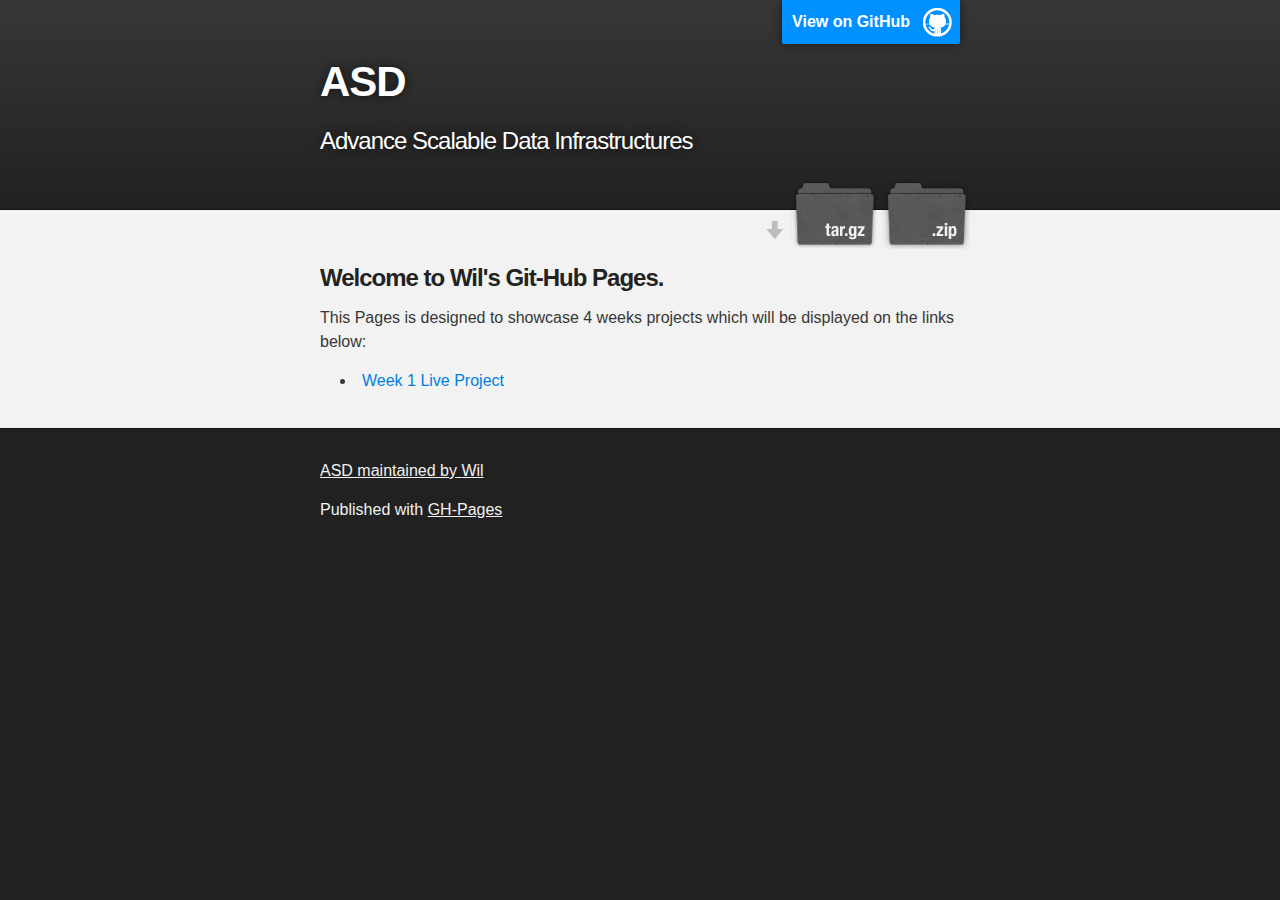
<file: index.html>
<!DOCTYPE html>
<html>

  <head>
    <meta charset='utf-8' />
    <meta http-equiv="X-UA-Compatible" content="chrome=1" />
    <meta name="description" content="Asd : Advance Scalable Data" />

    <link rel="stylesheet" type="text/css" media="screen" href="stylesheets/stylesheet.css">

    <title>Asd</title>
  </head>

  <body>

    <!-- HEADER -->
    <div id="header_wrap" class="outer">
        <header class="inner">
          <a id="forkme_banner" href="https://github.com/wiltre/ASD">View on GitHub</a>

          <h1 id="project_title">ASD</h1>
          <h2 id="project_tagline">Advance Scalable Data Infrastructures</h2>

            <section id="downloads">
              <a class="zip_download_link" href="https://github.com/wiltre/ASD/zipball/master">Download this project as a .zip file</a>
              <a class="tar_download_link" href="https://github.com/wiltre/ASD/tarball/master">Download this project as a tar.gz file</a>
            </section>
        </header>
    </div>

    <!-- MAIN CONTENT -->
    <div id="main_content_wrap" class="outer">
      <section id="main_content" class="inner">
        <h3>
<a name="welcome-to-github-pages" class="anchor" href="#welcome-to-github-pages"><span class="octicon octicon-link"></span></a>Welcome to Wil's Git-Hub Pages.</h3>

<p>This Pages is designed to showcase 4 weeks projects which will be displayed on the links below: </p>

<p></p>
	<ul>
		<li><a href="week1/index.html"> Week 1 Live Project<a></li>
		
	</ul>


<!--
<h3>
<a name="designer-templates" class="anchor" href="#designer-templates"><span class="octicon octicon-link"></span></a>Designer Templates</h3>

<p>We've crafted some handsome templates for you to use. Go ahead and continue to layouts to browse through them. You can easily go back to edit your page before publishing. After publishing your page, you can revisit the page generator and switch to another theme. Your Page content will be preserved if it remained markdown format.</p>

<h3>
<a name="rather-drive-stick" class="anchor" href="#rather-drive-stick"><span class="octicon octicon-link"></span></a>Rather Drive Stick?</h3>

<p>If you prefer to not use the automatic generator, push a branch named <code>gh-pages</code> to your repository to create a page manually. In addition to supporting regular HTML content, GitHub Pages support Jekyll, a simple, blog aware static site generator written by our own Tom Preston-Werner. Jekyll makes it easy to create site-wide headers and footers without having to copy them across every page. It also offers intelligent blog support and other advanced templating features.</p>

<h3>
<a name="authors-and-contributors" class="anchor" href="#authors-and-contributors"><span class="octicon octicon-link"></span></a>Authors and Contributors</h3>

<p>You can <a href="https://github.com/blog/821" class="user-mention">@mention</a> a GitHub username to generate a link to their profile. The resulting <code>&lt;a&gt;</code> element will link to the contributor's GitHub Profile. For example: In 2007, Chris Wanstrath (<a href="https://github.com/defunkt" class="user-mention">@defunkt</a>), PJ Hyett (<a href="https://github.com/pjhyett" class="user-mention">@pjhyett</a>), and Tom Preston-Werner (<a href="https://github.com/mojombo" class="user-mention">@mojombo</a>) founded GitHub.</p>

<h3>
<a name="support-or-contact" class="anchor" href="#support-or-contact"><span class="octicon octicon-link"></span></a>Support or Contact</h3>

<p>Having trouble with Pages? Check out the documentation at <a href="http://help.github.com/pages">http://help.github.com/pages</a> or contact <a href="mailto:support@github.com">support@github.com</a> and we’ll help you sort it out.</p>
-->
      </section>
    </div>

    <!-- FOOTER  -->
    <div id="footer_wrap" class="outer">
      <footer class="inner">
        <p class="copyright">ASD maintained by <a href="https://github.com/wiltre">Wil</a></p>
        <p>Published with <a href="http://pages.github.com">GH-Pages</a></p>
      </footer>
    </div>

    

  </body>
</html>
</file>
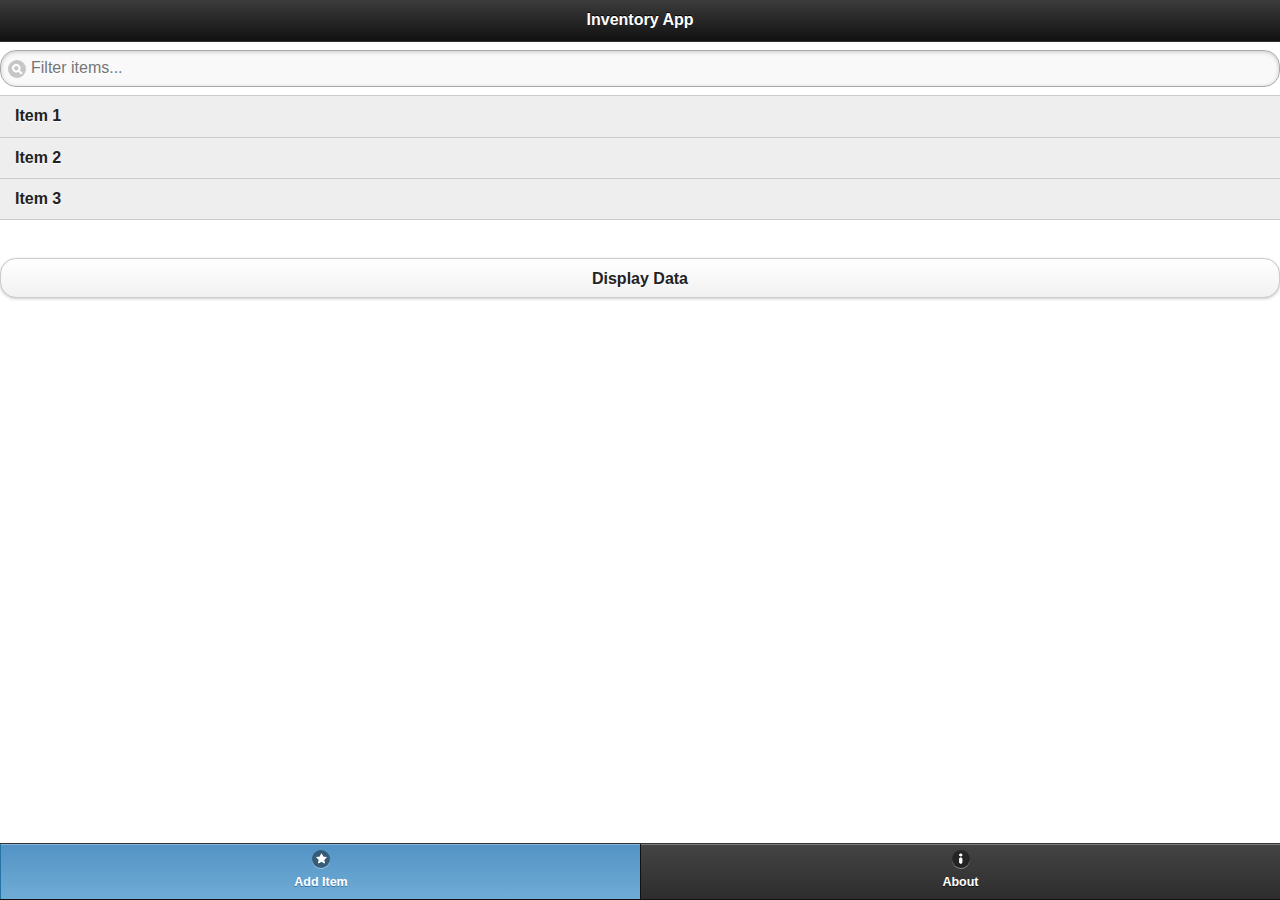
<file: week1/index.html>
<!DOCTYPE html>
<html lang="en">
<!-- This is the first Project of ASD 1311 for FSO -->
<!-- Course is ASD 1401-->
<!-- Dev name Wiltre Santiago-->
<!-- App name House Inventory APP -->
<head>
    <meta charset="utf-8"/>
    <meta name="keywords" content="html5, item, retail, wish list"/>
    <meta name="description" content="Project 1 HTML5/JQM ASD application"/>
    <meta name="robots" content="index, follow"/>
    <meta name="HandheldFriendly" content="True">
    <meta name="MobileOptimized" content="320"/>
    <meta name="viewport" content="width=device-width, initial-scale=1.0">
    <title>ASD 1311 </title>
    <link rel="stylesheet" href="css/jquery.mobile.theme-1.3.2.min.css"/>
    <link rel="stylesheet" href="css/jquery.mobile.structure-1.3.2.min.css"/>
    <link rel="stylesheet" href="css/jquery.mobile-1.3.2.min.css"/>
    <link rel="stylesheet" href="css/style.css"/>
</head>
<body>
<!--**Home Page** Below -->
    <div data-role="page" data-theme="" id="home" data-ajax="false">
        <!--Below is header section-->
        <header data-role="header" data-position="fixed">
        	<h1>Inventory App</h1>
        </header>
        <!--- Searching Filter-->
        <input placeholder="Filter items..." data-type="search" class="filterline"/>
        <ul data-role="listview" >
        	 <li>Item 1</li>
            <li>Item 2</li> 
            <li>Item 3</li>
        </ul>
        
        <!--Below is Content Sesion-->
        <section data-role="content">
        	
        </section>
                              
        <!-- Footer Section -->
        <a href="#display" data-role="button" >Display Data</a>
        <footer  data-role="footer" data-theme="" data-position="fixed">
            <nav data-role="navbar"><!-- Start of the navbar -->
                <ul>
                    <li><a href="#record"  data-icon="star" class="ui-btn-active ui-state-persist" >Add Item</a></li>
                    <li><a href="#About" data-icon="info">About</a></li>
                </ul>
            </nav><!-- End of the navbar -->
        </footer><!-- End of the footer page -->	
    </div><!-- End of the **Home page** -->
       
       <!-- Item Input form Page -->
       <section data-role="page" id="record">
		   	<!--Below is header section-->
		   	<header data-role="header" data-position="fixed">
			   	<h1>Item input Form</h1>
        	</header>
        	
        	<section data-role="content">
        		<form action="#" method="post" id="itemform">
        			<div data-role="fieldcontain">
						<input type="text" name="ItemName" id="ItemName" placeholder=" type the item name" class="required"/>
                  	<input type="text" name="ItemSN" id="ItemSN" placeholder=" Enter Item Serial Number" class=""/>
                    	<input type="text" name="ItemP" id="ItemP" placeholder=" Input Price" class=""/>
                      <input type="text" name="PDate" id="PDate" placeholder=" Prchased Date" class=""/>  
                      <input type="text" name="manufacture" id="manufacture" placeholder=" Brand" class=""/> 
					</div>
					
					
        		
        			<input type="submit" value="Submit the item" id="submit" data-theme="a"/>
					<input type="reset" value="Reset Form" id="reset"/>	
        		</form>
        		
        		<footer  data-role="footer" data-theme="" data-position="fixed">
					<nav data-role="navbar"><!-- Start of the navbar -->
						<ul>
	                  <li><a href="#home" data-icon="home" >Home</a></li>
                      <li><a href="#" data-icon="info" >Display</a></li>
                      <li><a href="#About" data-icon="star" >About</a></li>
	                  </ul>
					</nav><!-- End of the navbar -->
			   </footer><!-- End of the footer page -->	
        		
        	</section>
        	
        </section> 
      		
		<section data-role="page" id="About">
		   	<!--Below is header section-->
		   	<header data-role="header" data-position="fixed">
			   	<h1>About The app</h1>
        	</header>
        	
        	<section data-role="content">
        	<p> Here is the example of the test for the about option </p>
           <ul>
           	<li><a href="https://github.com/wiltre/ASDRepo">My Git Hub Link </a></li>
           	<li><a href="http://wiltre.github.io/ASDRepo/">My GH Pages Link</a></li>
           </ul> 	
        	</section>
           <footer  data-role="footer" data-theme="" data-position="fixed">
				<nav data-role="navbar"><!-- Start of the navbar -->
					<ul>
	              		<li><a href="#home" data-icon="home" >Home</a></li>
                 		<li><a href="#record"  data-icon="star">Add Item</a></li>
	               </ul>
				</nav><!-- End of the navbar -->
			</footer><!-- End of the footer page -->	 
        </section> <!-- End of the Page --> 
		
	<!-- Scripts are below this line -->
	<script src="js/jq203.js"></script>
    <script src="js/jqm132.js"></script>
    <script src="js/main.js"></script>
	</body>
</html>
</file>
<file: stylesheets/stylesheet.css>
/*******************************************************************************
Slate Theme for GitHub Pages
by Jason Costello, @jsncostello
*******************************************************************************/

@import url(pygment_trac.css);

/*******************************************************************************
MeyerWeb Reset
*******************************************************************************/

html, body, div, span, applet, object, iframe,
h1, h2, h3, h4, h5, h6, p, blockquote, pre,
a, abbr, acronym, address, big, cite, code,
del, dfn, em, img, ins, kbd, q, s, samp,
small, strike, strong, sub, sup, tt, var,
b, u, i, center,
dl, dt, dd, ol, ul, li,
fieldset, form, label, legend,
table, caption, tbody, tfoot, thead, tr, th, td,
article, aside, canvas, details, embed,
figure, figcaption, footer, header, hgroup,
menu, nav, output, ruby, section, summary,
time, mark, audio, video {
  margin: 0;
  padding: 0;
  border: 0;
  font: inherit;
  vertical-align: baseline;
}

/* HTML5 display-role reset for older browsers */
article, aside, details, figcaption, figure,
footer, header, hgroup, menu, nav, section {
  display: block;
}

ol, ul {
  list-style: none;
}

table {
  border-collapse: collapse;
  border-spacing: 0;
}

/*******************************************************************************
Theme Styles
*******************************************************************************/

body {
  box-sizing: border-box;
  color:#373737;
  background: #212121;
  font-size: 16px;
  font-family: 'Myriad Pro', Calibri, Helvetica, Arial, sans-serif;
  line-height: 1.5;
  -webkit-font-smoothing: antialiased;
}

h1, h2, h3, h4, h5, h6 {
  margin: 10px 0;
  font-weight: 700;
  color:#222222;
  font-family: 'Lucida Grande', 'Calibri', Helvetica, Arial, sans-serif;
  letter-spacing: -1px;
}

h1 {
  font-size: 36px;
  font-weight: 700;
}

h2 {
  padding-bottom: 10px;
  font-size: 32px;
  background: url('../images/bg_hr.png') repeat-x bottom;
}

h3 {
  font-size: 24px;
}

h4 {
  font-size: 21px;
}

h5 {
  font-size: 18px;
}

h6 {
  font-size: 16px;
}

p {
  margin: 10px 0 15px 0;
}

footer p {
  color: #f2f2f2;
}

a {
  text-decoration: none;
  color: #007edf;
  text-shadow: none;

  transition: color 0.5s ease;
  transition: text-shadow 0.5s ease;
  -webkit-transition: color 0.5s ease;
  -webkit-transition: text-shadow 0.5s ease;
  -moz-transition: color 0.5s ease;
  -moz-transition: text-shadow 0.5s ease;
  -o-transition: color 0.5s ease;
  -o-transition: text-shadow 0.5s ease;
  -ms-transition: color 0.5s ease;
  -ms-transition: text-shadow 0.5s ease;
}

a:hover, a:focus {text-decoration: underline;}

footer a {
  color: #F2F2F2;
  text-decoration: underline;
}

em {
  font-style: italic;
}

strong {
  font-weight: bold;
}

img {
  position: relative;
  margin: 0 auto;
  max-width: 739px;
  padding: 5px;
  margin: 10px 0 10px 0;
  border: 1px solid #ebebeb;

  box-shadow: 0 0 5px #ebebeb;
  -webkit-box-shadow: 0 0 5px #ebebeb;
  -moz-box-shadow: 0 0 5px #ebebeb;
  -o-box-shadow: 0 0 5px #ebebeb;
  -ms-box-shadow: 0 0 5px #ebebeb;
}

p img {
  display: inline;
  margin: 0;
  padding: 0;
  vertical-align: middle;
  text-align: center;
  border: none;
}

pre, code {
  width: 100%;
  color: #222;
  background-color: #fff;

  font-family: Monaco, "Bitstream Vera Sans Mono", "Lucida Console", Terminal, monospace;
  font-size: 14px;

  border-radius: 2px;
  -moz-border-radius: 2px;
  -webkit-border-radius: 2px;
}

pre {
  width: 100%;
  padding: 10px;
  box-shadow: 0 0 10px rgba(0,0,0,.1);
  overflow: auto;
}

code {
  padding: 3px;
  margin: 0 3px;
  box-shadow: 0 0 10px rgba(0,0,0,.1);
}

pre code {
  display: block;
  box-shadow: none;
}

blockquote {
  color: #666;
  margin-bottom: 20px;
  padding: 0 0 0 20px;
  border-left: 3px solid #bbb;
}


ul, ol, dl {
  margin-bottom: 15px
}

ul {
  list-style: inside;
  padding-left: 20px;
}

ol {
  list-style: decimal inside;
  padding-left: 20px;
}

dl dt {
  font-weight: bold;
}

dl dd {
  padding-left: 20px;
  font-style: italic;
}

dl p {
  padding-left: 20px;
  font-style: italic;
}

hr {
  height: 1px;
  margin-bottom: 5px;
  border: none;
  background: url('../images/bg_hr.png') repeat-x center;
}

table {
  border: 1px solid #373737;
  margin-bottom: 20px;
  text-align: left;
 }

th {
  font-family: 'Lucida Grande', 'Helvetica Neue', Helvetica, Arial, sans-serif;
  padding: 10px;
  background: #373737;
  color: #fff;
 }

td {
  padding: 10px;
  border: 1px solid #373737;
 }

form {
  background: #f2f2f2;
  padding: 20px;
}

/*******************************************************************************
Full-Width Styles
*******************************************************************************/

.outer {
  width: 100%;
}

.inner {
  position: relative;
  max-width: 640px;
  padding: 20px 10px;
  margin: 0 auto;
}

#forkme_banner {
  display: block;
  position: absolute;
  top:0;
  right: 10px;
  z-index: 10;
  padding: 10px 50px 10px 10px;
  color: #fff;
  background: url('../images/blacktocat.png') #0090ff no-repeat 95% 50%;
  font-weight: 700;
  box-shadow: 0 0 10px rgba(0,0,0,.5);
  border-bottom-left-radius: 2px;
  border-bottom-right-radius: 2px;
}

#header_wrap {
  background: #212121;
  background: -moz-linear-gradient(top, #373737, #212121);
  background: -webkit-linear-gradient(top, #373737, #212121);
  background: -ms-linear-gradient(top, #373737, #212121);
  background: -o-linear-gradient(top, #373737, #212121);
  background: linear-gradient(top, #373737, #212121);
}

#header_wrap .inner {
  padding: 50px 10px 30px 10px;
}

#project_title {
  margin: 0;
  color: #fff;
  font-size: 42px;
  font-weight: 700;
  text-shadow: #111 0px 0px 10px;
}

#project_tagline {
  color: #fff;
  font-size: 24px;
  font-weight: 300;
  background: none;
  text-shadow: #111 0px 0px 10px;
}

#downloads {
  position: absolute;
  width: 210px;
  z-index: 10;
  bottom: -40px;
  right: 0;
  height: 70px;
  background: url('../images/icon_download.png') no-repeat 0% 90%;
}

.zip_download_link {
  display: block;
  float: right;
  width: 90px;
  height:70px;
  text-indent: -5000px;
  overflow: hidden;
  background: url(../images/sprite_download.png) no-repeat bottom left;
}

.tar_download_link {
  display: block;
  float: right;
  width: 90px;
  height:70px;
  text-indent: -5000px;
  overflow: hidden;
  background: url(../images/sprite_download.png) no-repeat bottom right;
  margin-left: 10px;
}

.zip_download_link:hover {
  background: url(../images/sprite_download.png) no-repeat top left;
}

.tar_download_link:hover {
  background: url(../images/sprite_download.png) no-repeat top right;
}

#main_content_wrap {
  background: #f2f2f2;
  border-top: 1px solid #111;
  border-bottom: 1px solid #111;
}

#main_content {
  padding-top: 40px;
}

#footer_wrap {
  background: #212121;
}



/*******************************************************************************
Small Device Styles
*******************************************************************************/

@media screen and (max-width: 480px) {
  body {
    font-size:14px;
  }

  #downloads {
    display: none;
  }

  .inner {
    min-width: 320px;
    max-width: 480px;
  }

  #project_title {
  font-size: 32px;
  }

  h1 {
    font-size: 28px;
  }

  h2 {
    font-size: 24px;
  }

  h3 {
    font-size: 21px;
  }

  h4 {
    font-size: 18px;
  }

  h5 {
    font-size: 14px;
  }

  h6 {
    font-size: 12px;
  }

  code, pre {
    min-width: 320px;
    max-width: 480px;
    font-size: 11px;
  }

}
</file>
<file: week1/css/style.css>
/*
	Wiltre Santiago 
	ASD 1311
	Week 1 Project
*/


/* The block of style below is just to test the style.css connection to the index.html */

/*
h1 {
	display: block;
	color: #07eeea;  
	background-color: black;
}
*/
/*  *****--- End of the testing ---*****  */
</file>
